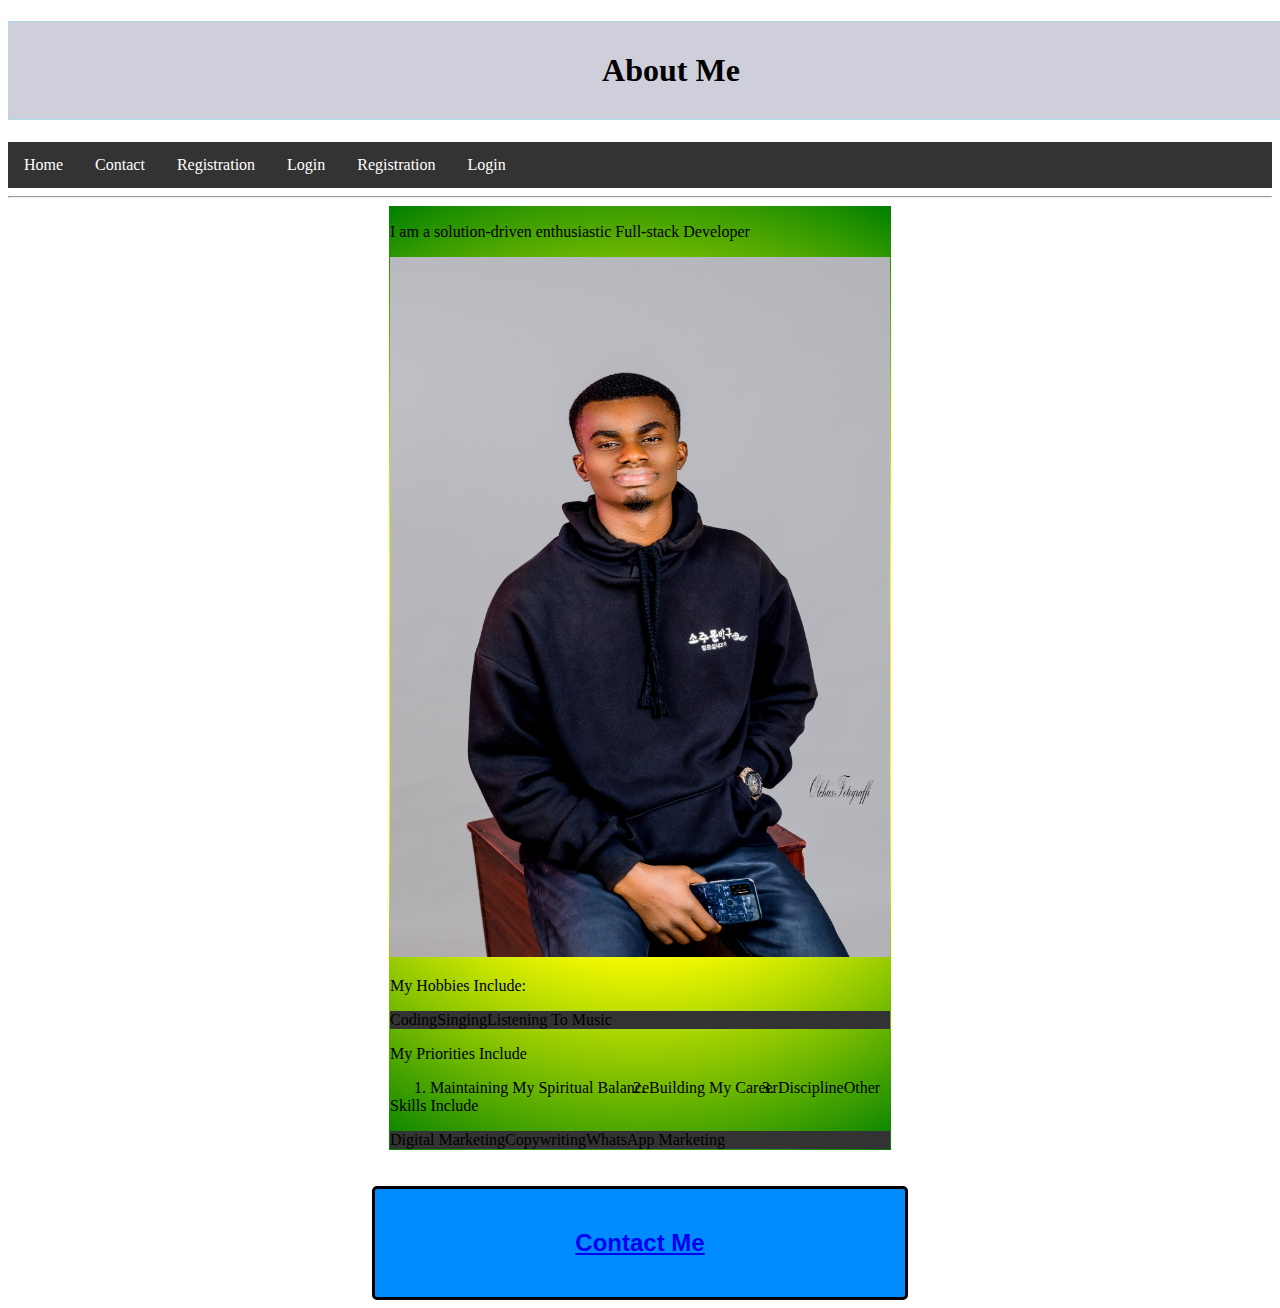
<file: index.html>
<!DOCTYPE html>
<html lang="en">

<head>
    <meta charset="UTF-8">
    <meta http-equiv="X-UA-Compatible" content="IE=edge">
    <meta name="viewport" content="width=device-width, initial-scale=1.0">
    <title>Home Page</title>

    <link rel="stylesheet" href="style4.css">
</head>

<body class="content">

    <header>

        <center>
            <h1> About Me</h1>
        </center>
        <nav>
            <ul>
                <li><a href="TaskonHTMLpages.html"> Home</a></li>
                <li>
                    <a href="Contact Me.html">Contact</a></li>
                <li><a href="Registration Page.html">Registration</a></li>
                <li>
                    <a href="Login Page.html"> Login</a></li>
                <li><a href="Registration Page.html">Registration</a></li>
                <li>
                    <a href="Login Page.html"> Login</a></li>

            </ul>
        </nav>
        <hr>
    </header>

    <main class="main">
        <p> I am a solution-driven enthusiastic Full-stack Developer</p>
        <img src="UKAH DANIEL OKORO.jpg" alt="Daniel Ukah" class="center">
        <p>My Hobbies Include:</p>



        <ul>
            <li>Coding</li>
            <li>Singing</li>
            <li>Listening To Music</li>
        </ul>
        <p>My Priorities Include</p>
        <ol>
            <li> Maintaining My Spiritual Balance</li>
            <li> Building My Career</li>
            <li>Discipline </li>
        </ol>

        <p> Other Skills Include</p>
        <ul>
            <li>Digital Marketing</li>
            <li>Copywriting</li>
            <li>WhatsApp Marketing</li>

        </ul>

    </main>

    <br><br>

    <footer>
        <button id="button"><b><h2> <a href="Contact Me.html" target="blank"> Contact Me</a> </h2> </b> </button>
    </footer>

</body>

</html>
</file>
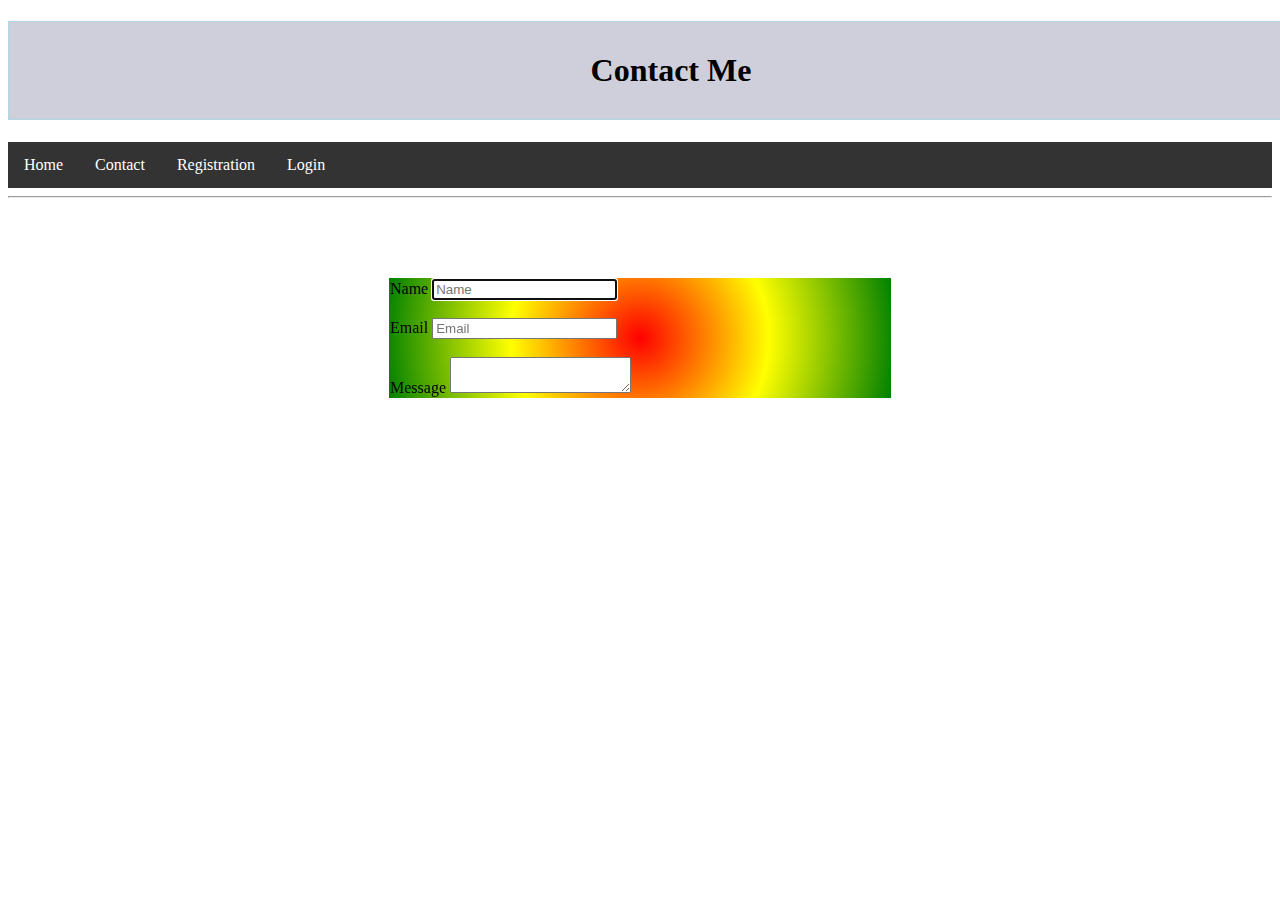
<file: Contact Me.html>
<!DOCTYPE html>
<html lang="en">

<head>
    <meta charset="UTF-8">
    <meta http-equiv="X-UA-Compatible" content="IE=edge">
    <meta name="viewport" content="width=device-width, initial-scale=1.0">
    <title>Contact Me</title>

    <link rel="stylesheet" href="style4.css"> </head>

<body>

    <center>
        <header>
            <h1> Contact Me</h1>
    </center>

    <nav>
        <ul>
            <li><a href="TaskonHTMLpages.html"> Home</a></li>
            <li>
                <a href="Contact Me.html">Contact</a></li>
            <li><a href="Registration Page.html">Registration</a></li>
            <li>
                <a href="Login Page.html"> Login</a></li>

        </ul>
    </nav>
    </header>
    <hr>
    <br><br><br><br>

    <main class="main">

        <form>
            <label for="name">  Name</label>
            <input type="text" name="'name" required autofocus placeholder="Name" maxlength="20" minlength="5"> <br><br>
            <label for="email"> Email</label>
            <input type="Email" name="email" required placeholder="Email"> <br><br>
            <label for="phone number">  Message</label>
            <textarea placeholder="Enter Your Message Here" maxlength="11" minlength="8">
            </textarea>



        </form>

    </main>


</body>

</html>
</file>
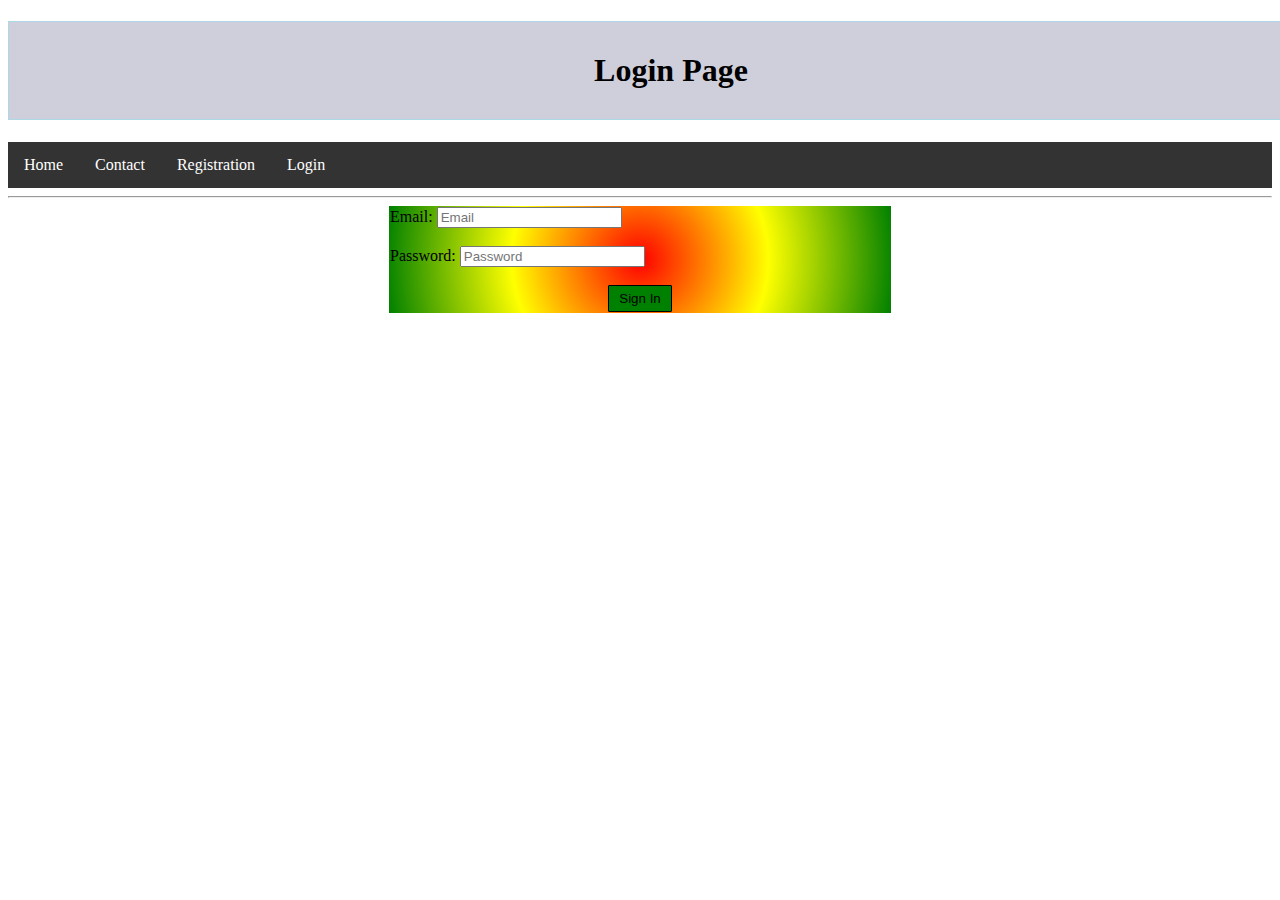
<file: Login Page.html>
<!DOCTYPE html>
<html lang="en">

<head>
    <meta charset="UTF-8">
    <meta http-equiv="X-UA-Compatible" content="IE=edge">
    <meta name="viewport" content="width=device-width, initial-scale=1.0">
    <title> Login Page</title>

    <link rel="stylesheet" href="style4.css">
</head>



<body>

    <header>
        <center>
            <h1> Login Page</h1>
        </center>
        <nav>
            <ul>
                <li><a href="TaskonHTMLpages.html"> Home</a></li>
                <li>
                    <a href="Contact Me.html">Contact</a></li>
                <li><a href="Registration Page.html">Registration</a></li>
                <li>
                    <a href="Login Page.html"> Login</a></li>

            </ul>
        </nav>
        <hr>
    </header>

    <main class="main">
        <form action="">
            <label for="email"> Email:</label>
            <input type="Email" name="email" required placeholder="Email"> <br><br>
            <label for="password"> Password:</label>
            <input type="password" name="Password" required placeholder="Password" maxlength="10" minlength="8">
            <br><br>
            <center> <button id="btn" value="Submit">
    Sign In
</button>
            </center>
        </form>
    </main>
</body>

</html>
</file>
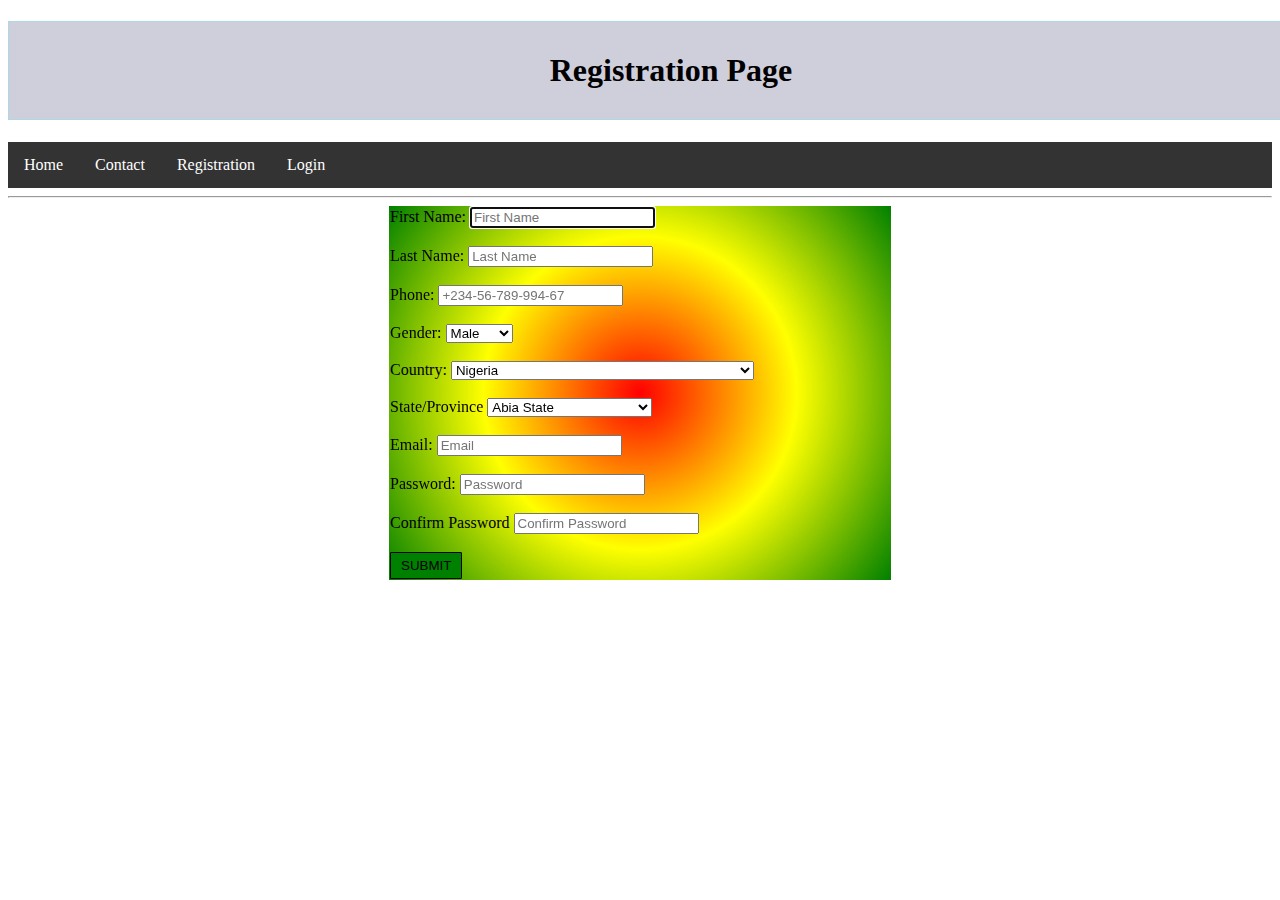
<file: Registration Page.html>
<!DOCTYPE html>
<html lang="en">

<head>
    <meta charset="UTF-8">
    <meta http-equiv="X-UA-Compatible" content="IE=edge">
    <meta name="viewport" content="width=device-width, initial-scale=1.0">
    <title> Registration Page </title>
    <link rel="stylesheet" href="style4.css">
</head>

<body>

    <header>
        <center>
            <h1> Registration Page</h1>
        </center>
        <nav>
            <ul>
                <li><a href="TaskonHTMLpages.html"> Home</a></li>
                <li>
                    <a href="Contact Me.html">Contact</a></li>
                <li><a href="Registration Page.html">Registration</a></li>
                <li>
                    <a href="Login Page.html"> Login</a></li>

            </ul>
        </nav>
    </header>
    <hr>

    <main class="main">
        <form action="">

            <label for="fname"> First Name:</label>
            <input type="text" name="fname" required autofocus placeholder="First Name" maxlength="20" minlength="5"> <br><br>

            <label for="lname">  Last Name:</label>
            <input type="text" name="lname" required autofocus placeholder="Last Name" maxlength="20" minlength="5"> <br><br>

            <label for="phone">Phone:</label>
            <input type="tel" name="Phone" required placeholder="+234-56-789-994-67" maxlength="11" minlength="8"><br><br>
            <label for="Marital Status"> Gender:</label>
            <select>
                <option>Male</option>
                <option>Female</option>
                </select> <br><br>

            <label for="Country">  Country:</label>
            <select id="country" name="country">
                    <option>select country</option>
                    <option value="AF">Afghanistan</option>
                    <option value="AX">Aland Islands</option>
                    <option value="AL">Albania</option>
                    <option value="DZ">Algeria</option>
                    <option value="AS">American Samoa</option>
                    <option value="AD">Andorra</option>
                    <option value="AO">Angola</option>
                    <option value="AI">Anguilla</option>
                    <option value="AQ">Antarctica</option>
                    <option value="AG">Antigua and Barbuda</option>
                    <option value="AR">Argentina</option>
                    <option value="AM">Armenia</option>
                    <option value="AW">Aruba</option>
                    <option value="AU">Australia</option>
                    <option value="AT">Austria</option>
                    <option value="AZ">Azerbaijan</option>
                    <option value="BS">Bahamas</option>
                    <option value="BH">Bahrain</option>
                    <option value="BD">Bangladesh</option>
                    <option value="BB">Barbados</option>
                    <option value="BY">Belarus</option>
                    <option value="BE">Belgium</option>
                    <option value="BZ">Belize</option>
                    <option value="BJ">Benin</option>
                    <option value="BM">Bermuda</option>
                    <option value="BT">Bhutan</option>
                    <option value="BO">Bolivia</option>
                    <option value="BQ">Bonaire, Sint Eustatius and Saba</option>
                    <option value="BA">Bosnia and Herzegovina</option>
                    <option value="BW">Botswana</option>
                    <option value="BV">Bouvet Island</option>
                    <option value="BR">Brazil</option>
                    <option value="IO">British Indian Ocean Territory</option>
                    <option value="BN">Brunei Darussalam</option>
                    <option value="BG">Bulgaria</option>
                    <option value="BF">Burkina Faso</option>
                    <option value="BI">Burundi</option>
                    <option value="KH">Cambodia</option>
                    <option value="CM">Cameroon</option>
                    <option value="CA">Canada</option>
                    <option value="CV">Cape Verde</option>
                    <option value="KY">Cayman Islands</option>
                    <option value="CF">Central African Republic</option>
                    <option value="TD">Chad</option>
                    <option value="CL">Chile</option>
                    <option value="CN">China</option>
                    <option value="CX">Christmas Island</option>
                    <option value="CC">Cocos (Keeling) Islands</option>
                    <option value="CO">Colombia</option>
                    <option value="KM">Comoros</option>
                    <option value="CG">Congo</option>
                    <option value="CD">Congo, Democratic Republic of the Congo</option>
                    <option value="CK">Cook Islands</option>
                    <option value="CR">Costa Rica</option>
                    <option value="CI">Cote D'Ivoire</option>
                    <option value="HR">Croatia</option>
                    <option value="CU">Cuba</option>
                    <option value="CW">Curacao</option>
                    <option value="CY">Cyprus</option>
                    <option value="CZ">Czech Republic</option>
                    <option value="DK">Denmark</option>
                    <option value="DJ">Djibouti</option>
                    <option value="DM">Dominica</option>
                    <option value="DO">Dominican Republic</option>
                    <option value="EC">Ecuador</option>
                    <option value="EG">Egypt</option>
                    <option value="SV">El Salvador</option>
                    <option value="GQ">Equatorial Guinea</option>
                    <option value="ER">Eritrea</option>
                    <option value="EE">Estonia</option>
                    <option value="ET">Ethiopia</option>
                    <option value="FK">Falkland Islands (Malvinas)</option>
                    <option value="FO">Faroe Islands</option>
                    <option value="FJ">Fiji</option>
                    <option value="FI">Finland</option>
                    <option value="FR">France</option>
                    <option value="GF">French Guiana</option>
                    <option value="PF">French Polynesia</option>
                    <option value="TF">French Southern Territories</option>
                    <option value="GA">Gabon</option>
                    <option value="GM">Gambia</option>
                    <option value="GE">Georgia</option>
                    <option value="DE">Germany</option>
                    <option value="GH">Ghana</option>
                    <option value="GI">Gibraltar</option>
                    <option value="GR">Greece</option>
                    <option value="GL">Greenland</option>
                    <option value="GD">Grenada</option>
                    <option value="GP">Guadeloupe</option>
                    <option value="GU">Guam</option>
                    <option value="GT">Guatemala</option>
                    <option value="GG">Guernsey</option>
                    <option value="GN">Guinea</option>
                    <option value="GW">Guinea-Bissau</option>
                    <option value="GY">Guyana</option>
                    <option value="HT">Haiti</option>
                    <option value="HM">Heard Island and Mcdonald Islands</option>
                    <option value="VA">Holy See (Vatican City State)</option>
                    <option value="HN">Honduras</option>
                    <option value="HK">Hong Kong</option>
                    <option value="HU">Hungary</option>
                    <option value="IS">Iceland</option>
                    <option value="IN">India</option>
                    <option value="ID">Indonesia</option>
                    <option value="IR">Iran, Islamic Republic of</option>
                    <option value="IQ">Iraq</option>
                    <option value="IE">Ireland</option>
                    <option value="IM">Isle of Man</option>
                    <option value="IL">Israel</option>
                    <option value="IT">Italy</option>
                    <option value="JM">Jamaica</option>
                    <option value="JP">Japan</option>
                    <option value="JE">Jersey</option>
                    <option value="JO">Jordan</option>
                    <option value="KZ">Kazakhstan</option>
                    <option value="KE">Kenya</option>
                    <option value="KI">Kiribati</option>
                    <option value="KP">Korea, Democratic People's Republic of</option>
                    <option value="KR">Korea, Republic of</option>
                    <option value="XK">Kosovo</option>
                    <option value="KW">Kuwait</option>
                    <option value="KG">Kyrgyzstan</option>
                    <option value="LA">Lao People's Democratic Republic</option>
                    <option value="LV">Latvia</option>
                    <option value="LB">Lebanon</option>
                    <option value="LS">Lesotho</option>
                    <option value="LR">Liberia</option>
                    <option value="LY">Libyan Arab Jamahiriya</option>
                    <option value="LI">Liechtenstein</option>
                    <option value="LT">Lithuania</option>
                    <option value="LU">Luxembourg</option>
                    <option value="MO">Macao</option>
                    <option value="MK">Macedonia, the Former Yugoslav Republic of</option>
                    <option value="MG">Madagascar</option>
                    <option value="MW">Malawi</option>
                    <option value="MY">Malaysia</option>
                    <option value="MV">Maldives</option>
                    <option value="ML">Mali</option>
                    <option value="MT">Malta</option>
                    <option value="MH">Marshall Islands</option>
                    <option value="MQ">Martinique</option>
                    <option value="MR">Mauritania</option>
                    <option value="MU">Mauritius</option>
                    <option value="YT">Mayotte</option>
                    <option value="MX">Mexico</option>
                    <option value="FM">Micronesia, Federated States of</option>
                    <option value="MD">Moldova, Republic of</option>
                    <option value="MC">Monaco</option>
                    <option value="MN">Mongolia</option>
                    <option value="ME">Montenegro</option>
                    <option value="MS">Montserrat</option>
                    <option value="MA">Morocco</option>
                    <option value="MZ">Mozambique</option>
                    <option value="MM">Myanmar</option>
                    <option value="NA">Namibia</option>
                    <option value="NR">Nauru</option>
                    <option value="NP">Nepal</option>
                    <option value="NL">Netherlands</option>
                    <option value="AN">Netherlands Antilles</option>
                    <option value="NC">New Caledonia</option>
                    <option value="NZ">New Zealand</option>
                    <option value="NI">Nicaragua</option>
                    <option value="NE">Niger</option>
                    <option value="NG" selected>Nigeria</option>
                    <option value="NU">Niue</option>
                    <option value="NF">Norfolk Island</option>
                    <option value="MP">Northern Mariana Islands</option>
                    <option value="NO">Norway</option>
                    <option value="OM">Oman</option>
                    <option value="PK">Pakistan</option>
                    <option value="PW">Palau</option>
                    <option value="PS">Palestinian Territory, Occupied</option>
                    <option value="PA">Panama</option>
                    <option value="PG">Papua New Guinea</option>
                    <option value="PY">Paraguay</option>
                    <option value="PE">Peru</option>
                    <option value="PH">Philippines</option>
                    <option value="PN">Pitcairn</option>
                    <option value="PL">Poland</option>
                    <option value="PT">Portugal</option>
                    <option value="PR">Puerto Rico</option>
                    <option value="QA">Qatar</option>
                    <option value="RE">Reunion</option>
                    <option value="RO">Romania</option>
                    <option value="RU">Russian Federation</option>
                    <option value="RW">Rwanda</option>
                    <option value="BL">Saint Barthelemy</option>
                    <option value="SH">Saint Helena</option>
                    <option value="KN">Saint Kitts and Nevis</option>
                    <option value="LC">Saint Lucia</option>
                    <option value="MF">Saint Martin</option>
                    <option value="PM">Saint Pierre and Miquelon</option>
                    <option value="VC">Saint Vincent and the Grenadines</option>
                    <option value="WS">Samoa</option>
                    <option value="SM">San Marino</option>
                    <option value="ST">Sao Tome and Principe</option>
                    <option value="SA">Saudi Arabia</option>
                    <option value="SN">Senegal</option>
                    <option value="RS">Serbia</option>
                    <option value="CS">Serbia and Montenegro</option>
                    <option value="SC">Seychelles</option>
                    <option value="SL">Sierra Leone</option>
                    <option value="SG">Singapore</option>
                    <option value="SX">Sint Maarten</option>
                    <option value="SK">Slovakia</option>
                    <option value="SI">Slovenia</option>
                    <option value="SB">Solomon Islands</option>
                    <option value="SO">Somalia</option>
                    <option value="ZA">South Africa</option>
                    <option value="GS">South Georgia and the South Sandwich Islands</option>
                    <option value="SS">South Sudan</option>
                    <option value="ES">Spain</option>
                    <option value="LK">Sri Lanka</option>
                    <option value="SD">Sudan</option>
                    <option value="SR">Suriname</option>
                    <option value="SJ">Svalbard and Jan Mayen</option>
                    <option value="SZ">Swaziland</option>
                    <option value="SE">Sweden</option>
                    <option value="CH">Switzerland</option>
                    <option value="SY">Syrian Arab Republic</option>
                    <option value="TW">Taiwan, Province of China</option>
                    <option value="TJ">Tajikistan</option>
                    <option value="TZ">Tanzania, United Republic of</option>
                    <option value="TH">Thailand</option>
                    <option value="TL">Timor-Leste</option>
                    <option value="TG">Togo</option>
                    <option value="TK">Tokelau</option>
                    <option value="TO">Tonga</option>
                    <option value="TT">Trinidad and Tobago</option>
                    <option value="TN">Tunisia</option>
                    <option value="TR">Turkey</option>
                    <option value="TM">Turkmenistan</option>
                    <option value="TC">Turks and Caicos Islands</option>
                    <option value="TV">Tuvalu</option>
                    <option value="UG">Uganda</option>
                    <option value="UA">Ukraine</option>
                    <option value="AE">United Arab Emirates</option>
                    <option value="GB">United Kingdom</option>
                    <option value="US">United States</option>
                    <option value="UM">United States Minor Outlying Islands</option>
                    <option value="UY">Uruguay</option>
                    <option value="UZ">Uzbekistan</option>
                    <option value="VU">Vanuatu</option>
                    <option value="VE">Venezuela</option>
                    <option value="VN">Viet Nam</option>
                    <option value="VG">Virgin Islands, British</option>
                    <option value="VI">Virgin Islands, U.s.</option>
                    <option value="WF">Wallis and Futuna</option>
                    <option value="EH">Western Sahara</option>
                    <option value="YE">Yemen</option>
                    <option value="ZM">Zambia</option>
                    <option value="ZW">Zimbabwe</option>
                
                </select> <br><br>



            <label for="State/Province"> State/Province</label>
            <!--- Nigeria states -->
            <select id="country-state" name="country-state">
    <option value="AB">Abia State</option>
    <option value="AD">Adamawa State</option>
    <option value="AK">Akwa Ibom State</option>
    <option value="AN">Anambra State</option>
    <option value="BA">Bauchi State</option>
    <option value="BY">Bayelsa State</option>
    <option value="BE">Benue State</option>
    <option value="BO">Borno State</option>
    <option value="CR">Cross River State</option>
    <option value="DE">Delta State</option>
    <option value="EB">Ebonyi State</option>
    <option value="ED">Edo State</option>
    <option value="EK">Ekiti State</option>
    <option value="EN">Enugu State</option>
    <option value="FC">Federal Capital Territory</option>
    <option value="GO">Gombe State</option>
    <option value="IM">Imo State</option>
    <option value="JI">Jigawa State</option>
    <option value="KD">Kaduna State</option>
    <option value="KN">Kano State</option>
    <option value="KT">Katsina State</option>
    <option value="KE">Kebbi State</option>
    <option value="KO">Kogi State</option>
    <option value="KW">Kwara State</option>
    <option value="LA">Lagos</option>
    <option value="NA">Nasarawa State</option>
    <option value="NI">Niger State</option>
    <option value="OG">Ogun State</option>
    <option value="ON">Ondo State</option>
    <option value="OS">Osun State</option>
    <option value="OY">Oyo State</option>
    <option value="PL">Plateau State</option>
    <option value="SO">Sokoto State</option>
    <option value="TA">Taraba State</option>
    <option value="YO">Yobe State</option>
    <option value="ZA">Zamfara State</option>
</select> <br> <br>

            <label for="email" id="email"> Email:</label>
            <input type="Email" name="email" required placeholder="Email"> <br><br>
            <label for="password" id="password"> Password:</label>
            <input type="password" name="Password" required placeholder="Password" maxlength="10" minlength="8">
            <br><br>
            <label for="Cpassword">Confirm Password</label>
            <input type="password" name="CPassword" required placeholder="Confirm Password" maxlength="10" minlength="8">
            <br><br>

            <button id="btn"> SUBMIT</button>
    </main>

    </form>




</body>

</html>
</file>
<file: style4.css>
h1 {
    border: 1px solid lightblue;
    color: black;
    background-color: rgb(207, 207, 219);
    padding: 30px;
    height: 100%;
    width: 100%;
}

img {
    height: 700px;
    width: 500px;
}

.main {
    display: block;
    margin-left: auto;
    margin-right: auto;
    width: 50%;
}

.main {
    max-width: 500px;
    margin: auto;
    background-image: radial-gradient(circle, red, yellow, green);
    padding: 1px;
}

#button {
    border: 3px solid black;
    padding: 20px 200px;
    background-color: rgb(0, 140, 255);
    color: black;
    border-radius: 5px;
    display: inline-block;
}

#button {
    display: flex;
    margin-left: auto;
    margin-right: auto;
    font-size: 16px;
    cursor: pointer;
}

a:hover {
    color: red;
}

a:active {
    color: blueviolet;
}

ul {
    list-style-type: none;
    margin: 0;
    padding: 0;
    overflow: hidden;
    background-color: #333;
}

li {
    float: left;
}

li a {
    display: block;
    color: white;
    text-align: center;
    padding: 14px 16px;
    text-decoration: none;
}

li a:hover {
    background-color: #111;
}

#btn {
    border: 1px solid black;
    padding: 5px 10px;
    background-color: green;
    color: black;
    border-radius: 1px;
    display: inline-block;
    cursor: pointer;
    margin: 0 auto;
}
</file>
